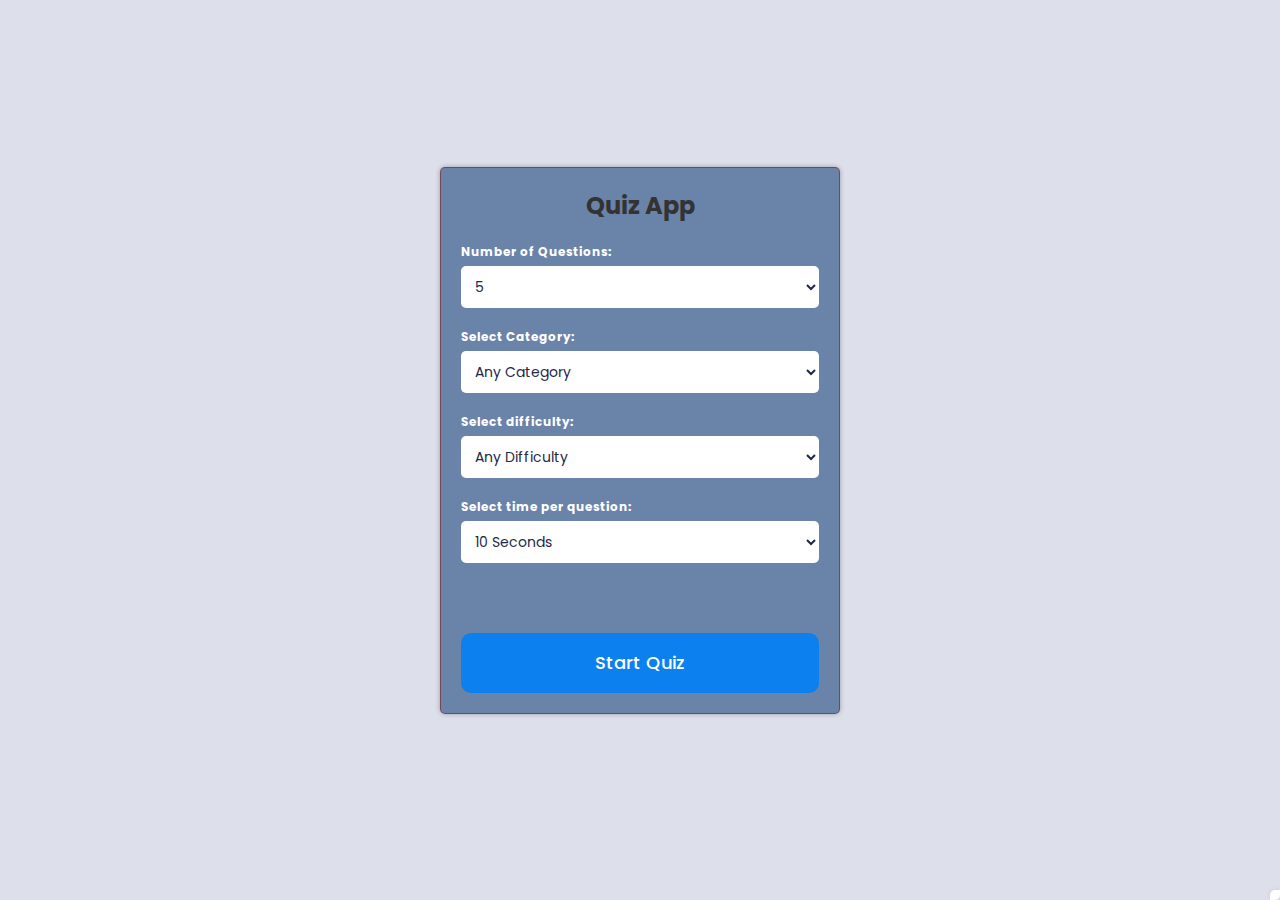
<file: QUIZ-APPLICATION/index.html>
<!DOCTYPE html>
<html lang="en">
  <head>
    <meta charset="UTF-8" />
    <meta http-equiv="X-UA-Compatible" content="IE=edge" />
    <meta name="viewport" content="width=device-width, initial-scale=1.0" />
    <link
      rel="stylesheet"
      href="https://cdnjs.cloudflare.com/ajax/libs/font-awesome/6.2.1/css/all.min.css"
      integrity="sha512-MV7K8+y+gLIBoVD59lQIYicR65iaqukzvf/nwasF0nqhPay5w/9lJmVM2hMDcnK1OnMGCdVK+iQrJ7lzPJQd1w=="
      
      crossorigin="anonymous"
      referrerpolicy="no-referrer"
    />
    <link rel="stylesheet" href="style.css" />
    <title>Quiz App</title>
  </head>
  <body>
    <div class="container">
      <div class="start-screen">
        <h1 class="heading">Quiz App</h1>
        <div class="settings">
          <label for="num-questions">Number of Questions:</label>
          <select id="num-questions">
            <option value="5">5</option>
            <option value="10">10</option>
            <option value="15">15</option>
            <option value="20">20</option>
            <option value="25">30</option>
            <option value="30">40</option>
            <option value="35">50</option>
          </select>
          <label for="category">Select Category:</label>
          <select id="category">
            <option value="">any category</option>
            <option value="9">general knowledge</option>
            <option value="10">books</option>
            <option value="11">films</option>
            <option value="12">music</option>
            <option value="14">television</option>
            <option value="15">video games</option>
            <option value="16">board games</option>
            <option value="17">science and nature</option>
            <option value="18">computers</option>
            <option value="19">mathematics</option>
            <option value="20">mythology</option>
            <option value="21">sports</option>
            <option value="22">geography</option>
            <option value="23">history</option>
            <option value="24">politics</option>
            <option value="25">art</option>
            <option value="28">vehicles</option>
          </select>
          <label for="difficulty">Select difficulty:</label>
          <select id="difficulty">
            <option value="">any difficulty</option>
            <option value="easy">easy</option>
            <option value="medium">medium</option>
            <option value="hard">hard</option>
          </select>
          <label for="time">Select time per question:</label>
          <select id="time">
            <option value="10">10 seconds</option>
            <option value="15">15 seconds</option>
            <option value="20">20 seconds</option>
            <option value="25">25 seconds</option>
            <option value="30">30 seconds</option>
            <option value="60">60 seconds</option>
          </select>
        </div>
        <button class="btn start">Start Quiz</button>
      </div>
      <div class="quiz hide">
        <div class="timer">
          <div class="progress">
            <div class="progress-bar"></div>
            <span class="progress-text"></span>
          </div>
        </div>
        <div class="question-wrapper">
          <div class="number">
            Question <span class="current">1</span>
            <span class="total">/10</span>
          </div>
          <div class="question">This is a question This is a question?</div>
        </div>
        <div class="answer-wrapper">
          <div class="answer selected">
            <span class="text">answer</span>
            <span class="checkbox">
              <i class="fas fa-check"></i>
            </span>
          </div>
        </div>
        <button class="btn submit" disabled>Submit</button>
        <button class="btn next">Next</button>
      </div>
      <div class="end-screen hide">
        <h1 class="heading">Quiz App</h1>
        <div class="score">
          <span class="score-text">Your score:</span>
          <div>
            <span class="final-score">0</span>
            <span class="total-score">/10</span>
          </div>
        </div>
        <button class="btn restart">Restart Quiz</button>
        <form id="registration-form" action="index3.html">
          <!-- Form fields for username, email, password -->
       <button type="submit" class="btn" >Register</button>
      </form>
      </div>
    </div>
    <script src="script.js"></script>
  </body>
</html>
</file>
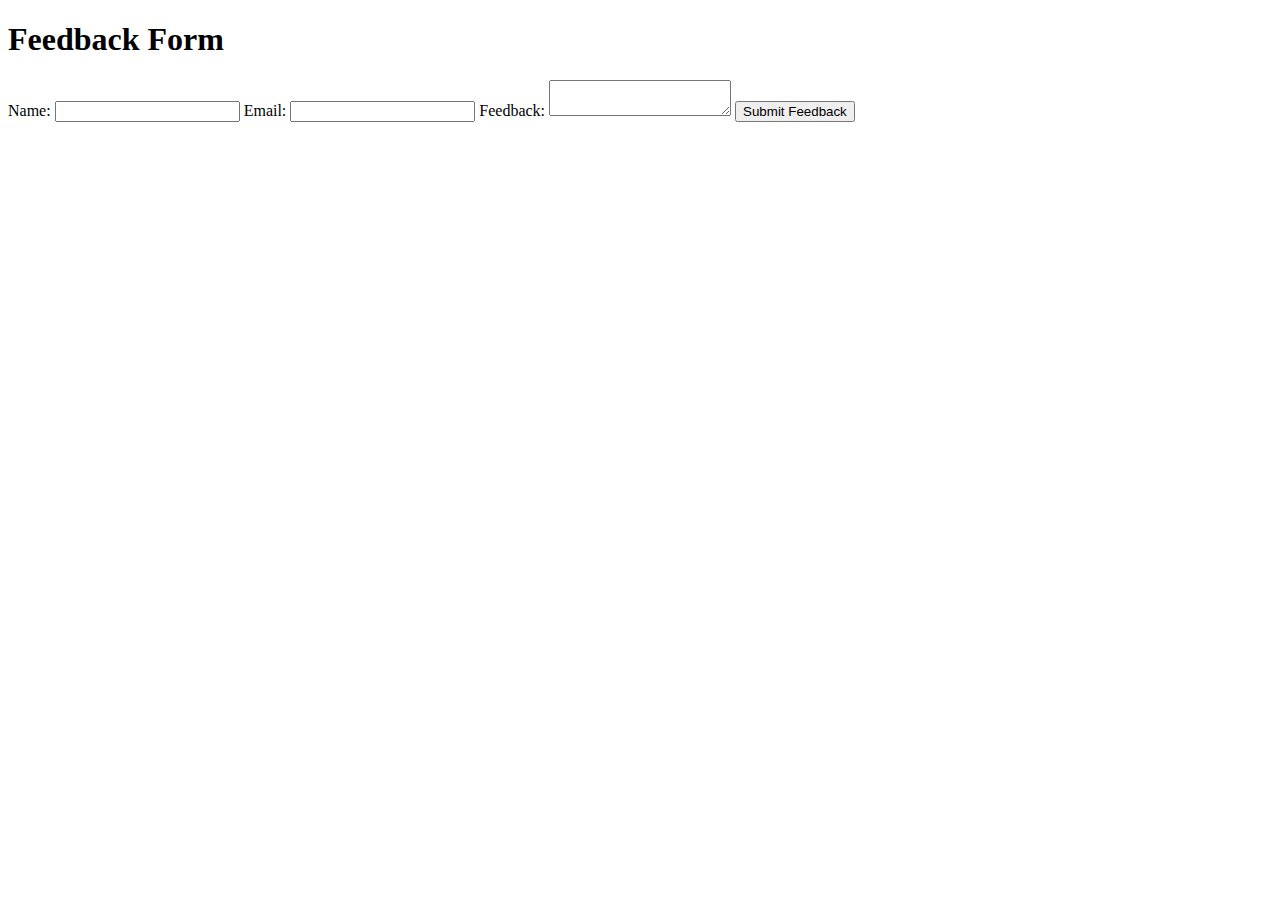
<file: QUIZ-APPLICATION/feedback.html>
<!DOCTYPE html>
<html lang="en">
<head>
    <meta charset="UTF-8">
    <meta name="viewport" content="width=device-width, initial-scale=1.0">
    <title>Quiz Feedback</title>
    <!-- Include any necessary CSS stylesheets here -->
</head>
<body>
    <!-- Create a feedback form -->
    <form id="feedback-form">
        <h1>Feedback Form</h1>
        <label for="name">Name:</label>
        <input type="text" id="name" name="name" required>
        
        <label for="email">Email:</label>
        <input type="email" id="email" name="email" required>
        
        <label for="feedback">Feedback:</label>
        <textarea id="feedback" name="feedback" required></textarea>
        
        <button type="submit">Submit Feedback</button>
    </form>
    <div>
        <script src="feedback.js"></script>
    </div>

    <!-- Include any necessary JavaScript files here -->
</body>
</html>
</file>
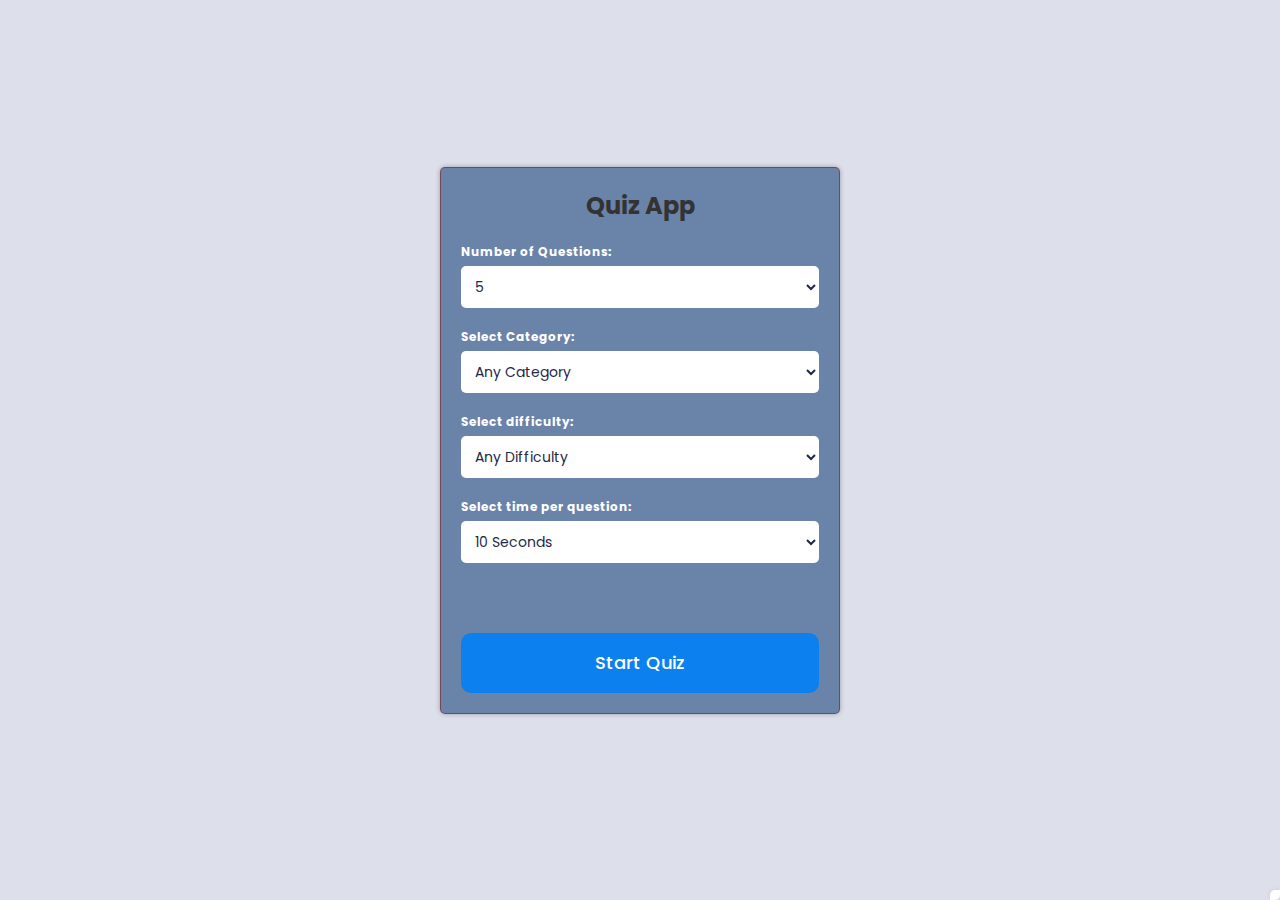
<file: QUIZ-APPLICATION/index (1).html>
<!DOCTYPE html>
<html lang="en">
  <head>
    <meta charset="UTF-8" />
    <meta http-equiv="X-UA-Compatible" content="IE=edge" />
    <meta name="viewport" content="width=device-width, initial-scale=1.0" />
    <link
      rel="stylesheet"
      href="https://cdnjs.cloudflare.com/ajax/libs/font-awesome/6.2.1/css/all.min.css"
      integrity="sha512-MV7K8+y+gLIBoVD59lQIYicR65iaqukzvf/nwasF0nqhPay5w/9lJmVM2hMDcnK1OnMGCdVK+iQrJ7lzPJQd1w=="
      crossorigin="anonymous"
      referrerpolicy="no-referrer"
    />
    <link rel="stylesheet" href="style.css" />
    <title>Quiz App</title>
  </head>
  <body>
    <div class="container">
      <div class="start-screen">
        <h1 class="heading">Quiz App</h1>
        <div class="settings">
          <label for="num-questions">Number of Questions:</label>
          <select id="num-questions">
            <option value="5">5</option>
            <option value="10">10</option>
            <option value="15">15</option>
            <option value="20">20</option>
            <option value="25">30</option>
            <option value="30">40</option>
            <option value="35">50</option>
          </select>
          <label for="category">Select Category:</label>
          <select id="category">
            <option value="">any category</option>
            <option value="9">general knowledge</option>
            <option value="10">books</option>
            <option value="11">films</option>
            <option value="12">music</option>
            <option value="14">television</option>
            <option value="15">video games</option>
            <option value="16">board games</option>
            <option value="17">science and nature</option>
            <option value="18">computers</option>
            <option value="19">mathematics</option>
            <option value="20">mythology</option>
            <option value="21">sports</option>
            <option value="22">geography</option>
            <option value="23">history</option>
            <option value="24">politics</option>
            <option value="25">art</option>
            <option value="28">vehicles</option>
          </select>
          <label for="difficulty">Select difficulty:</label>
          <select id="difficulty">
            <option value="">any difficulty</option>
            <option value="easy">easy</option>
            <option value="medium">medium</option>
            <option value="hard">hard</option>
          </select>
          <label for="time">Select time per question:</label>
          <select id="time">
            <option value="10">10 seconds</option>
            <option value="15">15 seconds</option>
            <option value="20">20 seconds</option>
            <option value="25">25 seconds</option>
            <option value="30">30 seconds</option>
            <option value="60">60 seconds</option>
          </select>
        </div>
        <button class="btn start">Start Quiz</button>
      </div>
      <div class="quiz hide">
        <div class="timer">
          <div class="progress">
            <div class="progress-bar"></div>
            <span class="progress-text"></span>
          </div>
        </div>
        <div class="question-wrapper">
          <div class="number">
            Question <span class="current">1</span>
            <span class="total">/10</span>
          </div>
          <div class="question">This is a question This is a question?</div>
        </div>
        <div class="answer-wrapper">
          <div class="answer selected">
            <span class="text">answer</span>
            <span class="checkbox">
              <i class="fas fa-check"></i>
            </span>
          </div>
        </div>
        <button class="btn submit" disabled>Submit</button>
        <button class="btn next">Next</button>
      </div>
      <div class="end-screen hide">
        <h1 class="heading">Quiz App</h1>
        <div class="score">
          <span class="score-text">Your score:</span>
          <div>
            <span class="final-score">0</span>
            <span class="total-score">/10</span>
          </div>
        </div>
        <button class="btn restart">Restart Quiz</button>
      </div>
    </div>

    <script src="script.js"></script>
  </body>
</html>
</file>
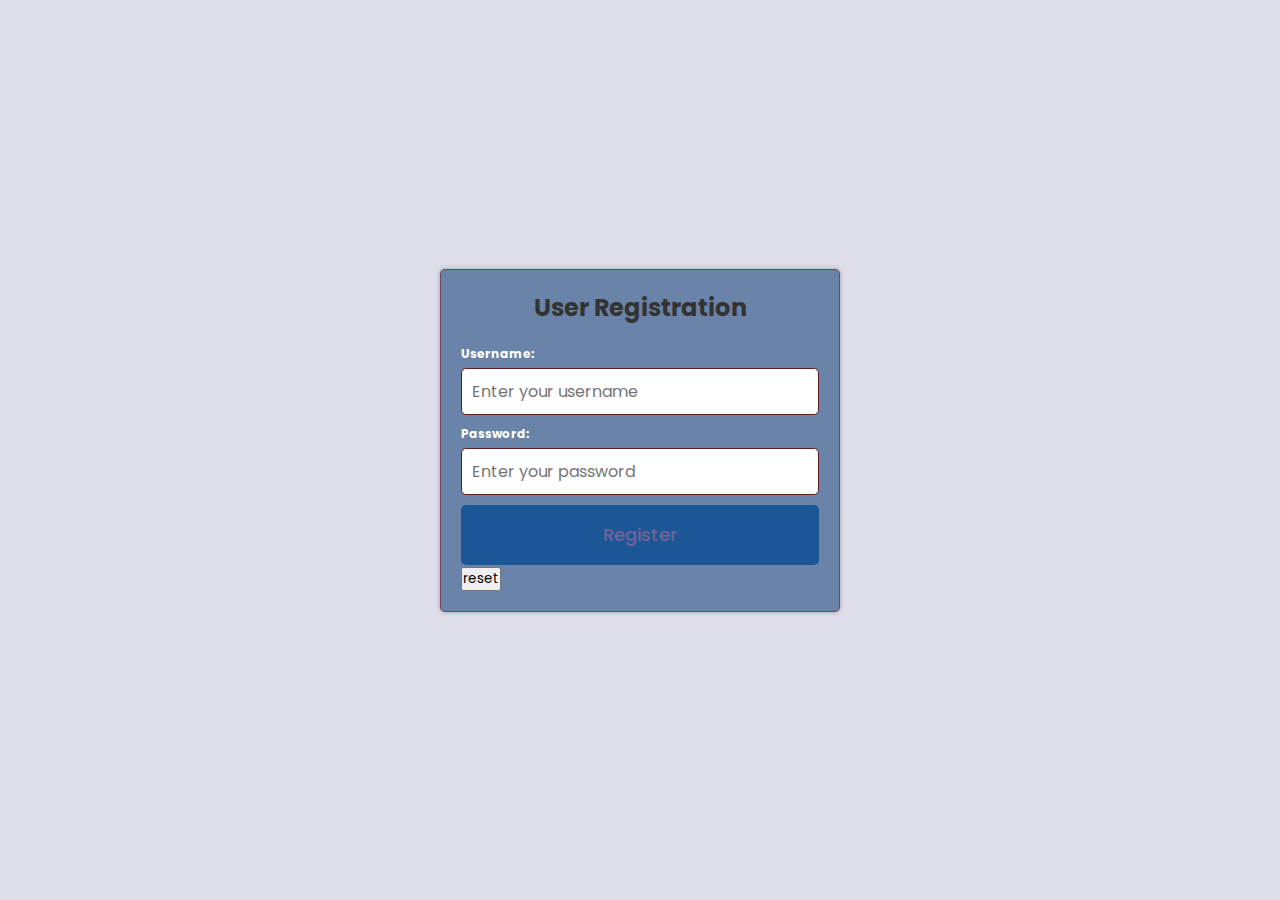
<file: QUIZ-APPLICATION/index1.html>
<!DOCTYPE html>
<html lang="en">
  <head>
    <meta charset="UTF-8" />
    <meta name="viewport" content="width=device-width, initial-scale=1.0" />
    <title>Document</title>
    <link rel="stylesheet" href="style.css" />
  </head>
  <body>
    <div class="container">
      <h1 class="heading">User Registration</h1>
      <form id="registration-form" action="index2.html">
        <form>
          <label for="username">Username:</label>
          <input
            type="text"
            id="username"
            name="username"
            placeholder="Enter your username"
            required
          />

          <label for="password">Password:</label>
          <input
            type="password"
            id="password"
            name="password"
            placeholder="Enter your password"
            required
          />

          <button type="submit" class="btn">Register</button>
        </form>

        <input type="reset" value="reset" />
      </form>
    </div>
  </body>
</html>
</file>
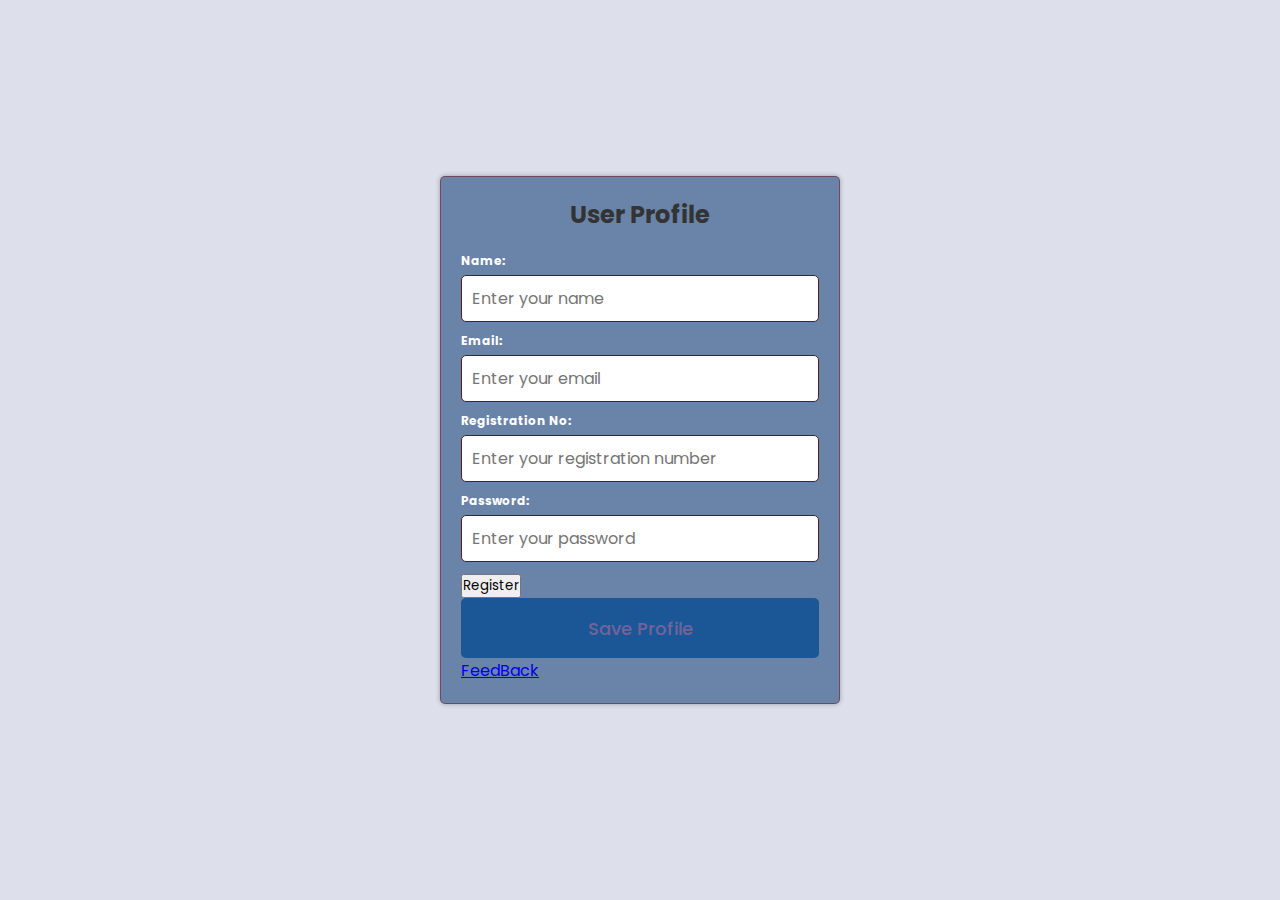
<file: QUIZ-APPLICATION/index2.html>
<!DOCTYPE html>
<html lang="en">
  <head>
    <meta charset="UTF-8" />
    <meta name="viewport" content="width=device-width, initial-scale=1.0" />
    <link rel="stylesheet" href="style.css" />
    <title>Document</title>
  </head>
  <body>
    <div class="container">
      <h1 class="heading">User Profile</h1>
      <form id="profile-form" action="index.html">
        <form>
          <label for="name">Name:</label>
          <input
            type="text"
            id="name"
            name="name"
            placeholder="Enter your name"
            required
          />

          <label for="email">Email:</label>
          <input
            type="email"
            id="email"
            name="email"
            placeholder="Enter your email"
            required
          />

          <label for="registration-no">Registration No:</label>
          <input
            type="text"
            id="registration-no"
            name="registration-no"
            placeholder="Enter your registration number"
            required
          />

          <label for="password">Password:</label>
          <input
            type="password"
            id="password"
            name="password"
            placeholder="Enter your password"
            required
          />

          <input type="submit" value="Register" />
        </form>

        <button type="submit" class="btn">Save Profile</button>
      </form>
      <a href="feedback.html" target="_parent">FeedBack</a>
    </div>
  </body>
</html>
</file>
<file: QUIZ-APPLICATION/style.css>
@import url(https://fonts.googleapis.com/css?family=Poppins:100,100italic,200,200italic,300,300italic,regular,italic,500,500italic,600,600italic,700,700italic,800,800italic,900,900italic);

/* Your existing CSS styles */

/* Additional styles for registration and profile forms */
/* Style for form containers, headings, labels, inputs, buttons, etc. */
* {
  margin: 0;
  padding: 0;
  box-sizing: border-box;
  font-family: "Poppins", sans-serif;
}
body {
  min-height: 100vh;
  display: flex;
  align-items: center;
  justify-content: center;
  background: #dddfeb;
}
.container {
  position: relative;
  width: 100%;
  max-width: 400px;
  background: #1f2847;
  padding: 30px;
  overflow: hidden;
  border-radius: 10px;
  box-shadow: 0 0 10px rgba(0, 0, 0, 0.1);
}

.heading {
  text-align: center;
  font-size: 40px;
  color: #fff;
  margin-bottom: 50px;
}
label {
  display: block;
  font-size: 12px;
  margin-bottom: 10px;
  color: #fff;
}
select {
  width: 100%;
  padding: 10px;
  border: none;
  text-transform: capitalize;
  border-radius: 5px;
  margin-bottom: 20px;
  background: #fff;
  color: #1f2847;
  font-size: 14px;
}
.start-screen .btn {
  margin-top: 50px;
}
.hide {
  display: none;
}
.timer {
  width: 100%;
  height: 100px;
  display: flex;
  align-items: center;
  justify-content: center;
  flex-direction: column;
  margin-bottom: 30px;
}
.timer .progress {
  position: relative;
  width: 100%;
  height: 40px;
  background: transparent;
  border-radius: 30px;
  overflow: hidden;
  margin-bottom: 10px;
  border: 3px solid #3f4868;
}
.timer .progress .progress-bar {
  width: 100%;
  height: 100%;
  border-radius: 30px;
  overflow: hidden;
  background: linear-gradient(to right, #ea517c, #b478f1);
  transition: 1s linear;
}
.timer .progress .progress-text {
  position: absolute;
  top: 50%;
  left: 50%;
  transform: translate(-50%, -50%);
  color: #fff;
  font-size: 16px;
  font-weight: 500;
}

.question-wrapper .number {
  color: #a2aace;
  font-size: 25px;
  font-weight: 500;
  margin-bottom: 20px;
}
.question-wrapper .number .total {
  color: #576081;
  font-size: 18px;
}
.question-wrapper .question {
  color: #fff;
  font-size: 20px;
  font-weight: 500;
  margin-bottom: 20px;
}

.answer-wrapper .answer {
  width: 100%;
  height: 60px;
  padding: 20px;
  border-radius: 10px;
  color: #fff;
  border: 3px solid #3f4868;
  display: flex;
  align-items: center;
  justify-content: space-between;
  margin-bottom: 20px;
  cursor: pointer;
  transition: 0.3s linear;
}
.answer .checkbox {
  width: 20px;
  height: 20px;
  border-radius: 50%;
  border: 3px solid #3f4868;
  display: flex;
  align-items: center;
  justify-content: center;
  transition: all 0.3s;
}
.answer .checkbox i {
  color: #fff;
  font-size: 10px;
  opacity: 0;
  transition: all 0.3s;
}
.answer:hover:not(.checked) .checkbox,
.answer.selected .checkbox {
  background-color: #0c80ef;
  border-color: #0c80ef;
}
.answer.selected .checkbox i {
  opacity: 1;
}
.answer.correct {
    border-color: #0cef2a;
}
.answer.wrong {
  border-color: #fc3939;
}
.question-wrapper,
.answer-wrapper {
  margin-bottom: 50px;
}
.btn {
  width: 100%;
  height: 60px;
  background: #0c80ef;
  border: none;
  border-radius: 10px;
  color: #fff;
  font-size: 18px;
  font-weight: 500;
  cursor: pointer;
  transition: 0.3s linear;
}
.btn:hover {
  background: #0a6bc5;
}
.btn:disabled {
  background: #576081;
  cursor: not-allowed;
}
.btn.next {
  display: none;
}

.end-screen .score {
  color: #fff;
  font-size: 25px;
  font-weight: 500;
  margin-bottom: 80px;
  text-align: center;
}
.score .score-text {
  color: #a2aace;
  font-size: 16px;
  font-weight: 500;
  margin-bottom: 120px;
}

@media (max-width: 468px) {
  .container {
    min-height: 100vh;
    max-width: 100%;
    border-radius: 0;
  }
}
/* Style for form containers */
.container {
  max-width: 400px;
  margin: 0 auto;
  padding: 20px;
  background-color: #0e3a758e;
  border: 1px solid #74232398;
  border-radius: 5px;
  box-shadow: 0 0 5px rgba(0, 0, 0, 0.3);
  margin-bottom: 20px;
}
/* Add your CSS styles for the analysis screen here */
.analysis-screen {
    text-align: center;
    padding: 20px;
}

h1 {
    font-size: 24px;
}

.result {
    margin: 20px 0;
    font-size: 18px;
}

button.restart {
    background-color: #007bff;
    color: #fff;
    border: none;
    padding: 10px 20px;
    cursor: pointer;
    font-size: 16px;
}


/* Style for form headings */
.heading {
  font-size: 24px;
  text-align: center;
  margin-bottom: 20px;
  color: #333;
}

/* Style for form labels */
label {
  display: block;
  font-weight: bold;
  margin-bottom: 5px;
}

/* Style for form inputs */
input[type="text"],
input[type="email"],
input[type="password"],
textarea {
  width: 100%;
  padding: 10px;
  margin-bottom: 10px;
  border: 1px solid #5b1c1c;
  border-radius: 5px;
  font-size: 16px;
}

/* Style for form buttons */
button[type="submit"] {
  background-color: #1b5797;
  color: #736399;
  border: none;
  border-radius: 5px;
  padding: 10px 20px;
  font-size: 18px;
  cursor: pointer;
}

button[type="submit"]:hover {
  background-color: #0056b3;
}
</file>
